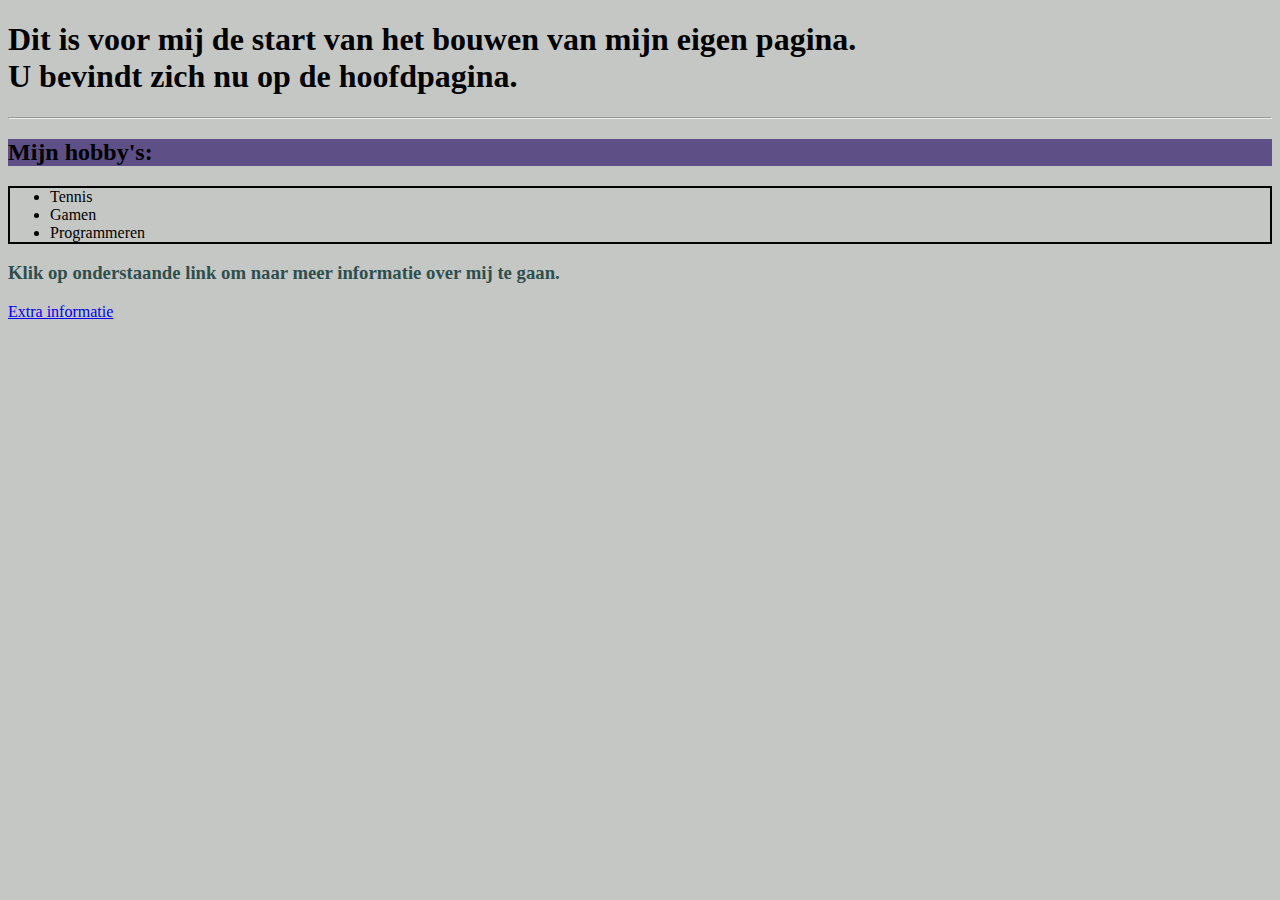
<file: index.html>
<!DOCTYPE html>
<html>

<head>
    <title> Joery </title>
    <link rel="stylesheet" type="text/css" href="styles.css">
</head>

<body>
    <header>
        <h1>
            Dit is voor mij de start van het bouwen van mijn eigen pagina.<br>
            U bevindt zich nu op de hoofdpagina.
        </h1>
    </header>

    <hr>

    <main>
        <section>
            <h2 id="green_background">Mijn hobby's:</h2>
            <ul class="black_border">
                <li>Tennis</li>
                <li>Gamen</li>
                <li>Programmeren</li>
            </ul>
        </section>
    </main>

    <nav>
        <h3 class="link_color">Klik op onderstaande link om naar meer informatie over mij te gaan.</h3>
        <a href="about.html">Extra informatie</a>
    </nav>
</body>

</html>
</file>
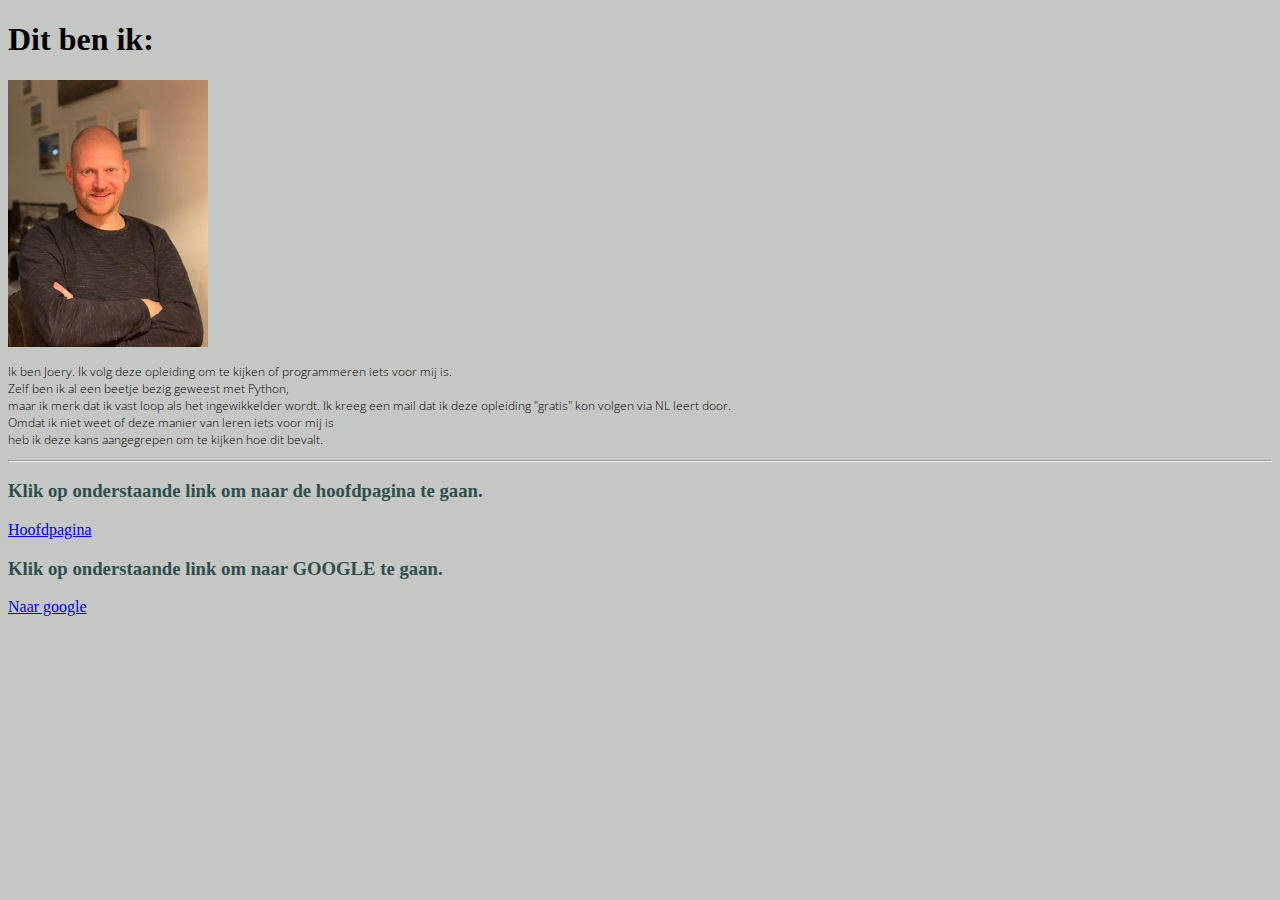
<file: about.html>
<!DOCTYPE html>
<html>

<head>
    <title> Persoonlijke informatie Joery </title>
    <link rel="stylesheet" type="text/css" href="styles.css">
</head>

<body>
    <header>
        <h1>Dit ben ik:</h1>
        <img src="Joery.jpg" width="200">
    </header>

    <main>
        <article>
            <p class="font_bold">
                Ik ben Joery. Ik volg deze opleiding om te kijken of programmeren iets voor mij is.<br>
                Zelf ben ik al een beetje bezig geweest met Python,<br>
                maar ik merk dat ik vast loop als het ingewikkelder wordt.
                Ik kreeg een mail dat ik deze opleiding "gratis" kon volgen via NL leert door.<br>
                Omdat ik niet weet of deze manier van leren iets voor mij is<br>
                heb ik deze kans aangegrepen om te kijken hoe dit bevalt.<br>
            </p>
        </article>
    </main>

    <hr>


    <nav>
        <h3 class="link_color">Klik op onderstaande link om naar de hoofdpagina te gaan.</h3>
        <a href="index.html">Hoofdpagina</a>
        <br>
        <h3 class="link_color">Klik op onderstaande link om naar GOOGLE te gaan.</h3>
        <a href="http://www.google.nl" target="_blank">Naar google</a>
    </nav>


</body>

</html>
</file>
<file: styles.css>
@import url('https://fonts.googleapis.com/css2?family=Open+Sans&display=swap');

body{
    color:black;
    font-family: "Times New Roman", Times, serif, "Open Sans";
    background-color: rgb(197,199,196);
}

.black_border{
    border:2px solid black;
}

#green_background{
    background-color: rgb(94, 79, 134);
}

.font_bold{
    font-weight:100;
    font-family: "Open Sans";
    font-size: 12px;
}

.link_color{
    color:darkslategray
}
</file>
